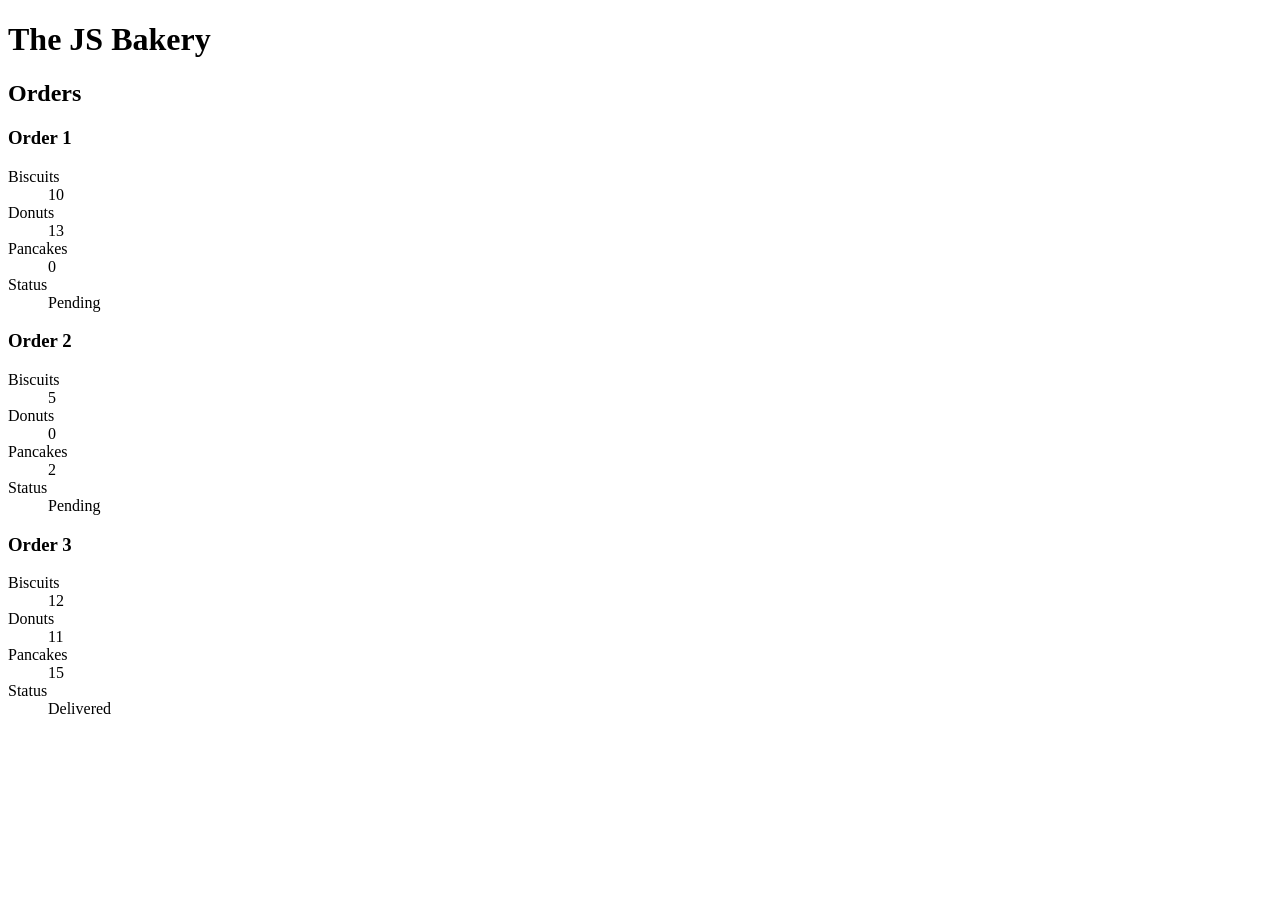
<file: IWA_11 Challenges Solutions/index.html>
<!-- index.html -->

<!DOCTYPE html>
<html lang="en">

<head>
    <meta charset="UTF-8">
    <meta http-equiv="X-UA-Compatible" content="IE=edge">
    <meta name="viewport" content="width=device-width, initial-scale=1.0">
    <title>The JS Bakery</title>
    <script src="./script.js" defer></script>
</head>

<body>
    <h1>The JS Bakery</h1>

    <h2>Orders</h2>

    <section>
        <h3>Order 1</h3>

        <dl 
            data-key="order1" 
            data-biscuits="10" 
            data-donuts="13" 
            data-pancakes="0" 
            data-delivered="false"
        >
            <div class="biscuits">
                <dt>Biscuits</dt>
                <dd class="count">Loading...</dd>
            </div>

            <div class="donuts">
                <dt>Donuts</dt>
                <dd class="count">Loading...</dd>
            </div>

            <div class="pancakes">
                <dt>Pancakes</dt>
                <dd class="count">Loading...</dd>
            </div>

            <div class="status">
                <dt>Status</dt>
                <dd>Loading...</dd>
            </div>
        </dl>

    </section>

    <section>
        <h3>Order 2</h3>

        <dl 
            data-key="order2" 
            data-biscuits="5" 
            data-donuts="0" 
            data-pancakes="2" 
            data-delivered="false"
        >
            <div class="biscuits">
                <dt>Biscuits</dt>
                <dd class="count">Loading...</dd>
            </div>

            <div class="donuts">
                <dt>Donuts</dt>
                <dd class="count">Loading...</dd>
            </div>

            <div class="pancakes">
                <dt>Pancakes</dt>
                <dd class="count">Loading...</dd>
            </div>

            <div class="status">
                <dt>Status</dt>
                <dd>Loading...</dd>
            </div>
        </dl>
    </section>


    <section>
        <h3>Order 3</h3>

        <dl 
            data-key="order3" 
            data-biscuits="12" 
            data-donuts="11" 
            data-pancakes="15" 
            data-delivered="true"
        >
            <div class="biscuits">
                <dt>Biscuits</dt>
                <dd class="count">Loading...</dd>
            </div>

            <div class="donuts">
                <dt>Donuts</dt>
                <dd class="count">Loading...</dd>
            </div>

            <div class="pancakes">
                <dt>Pancakes</dt>
                <dd class="count">Loading...</dd>
            </div>

            <div class="status">
                <dt>Status</dt>
                <dd>Loading...</dd>
            </div>
        </dl>
    </section>
</body>

</html>
</file>
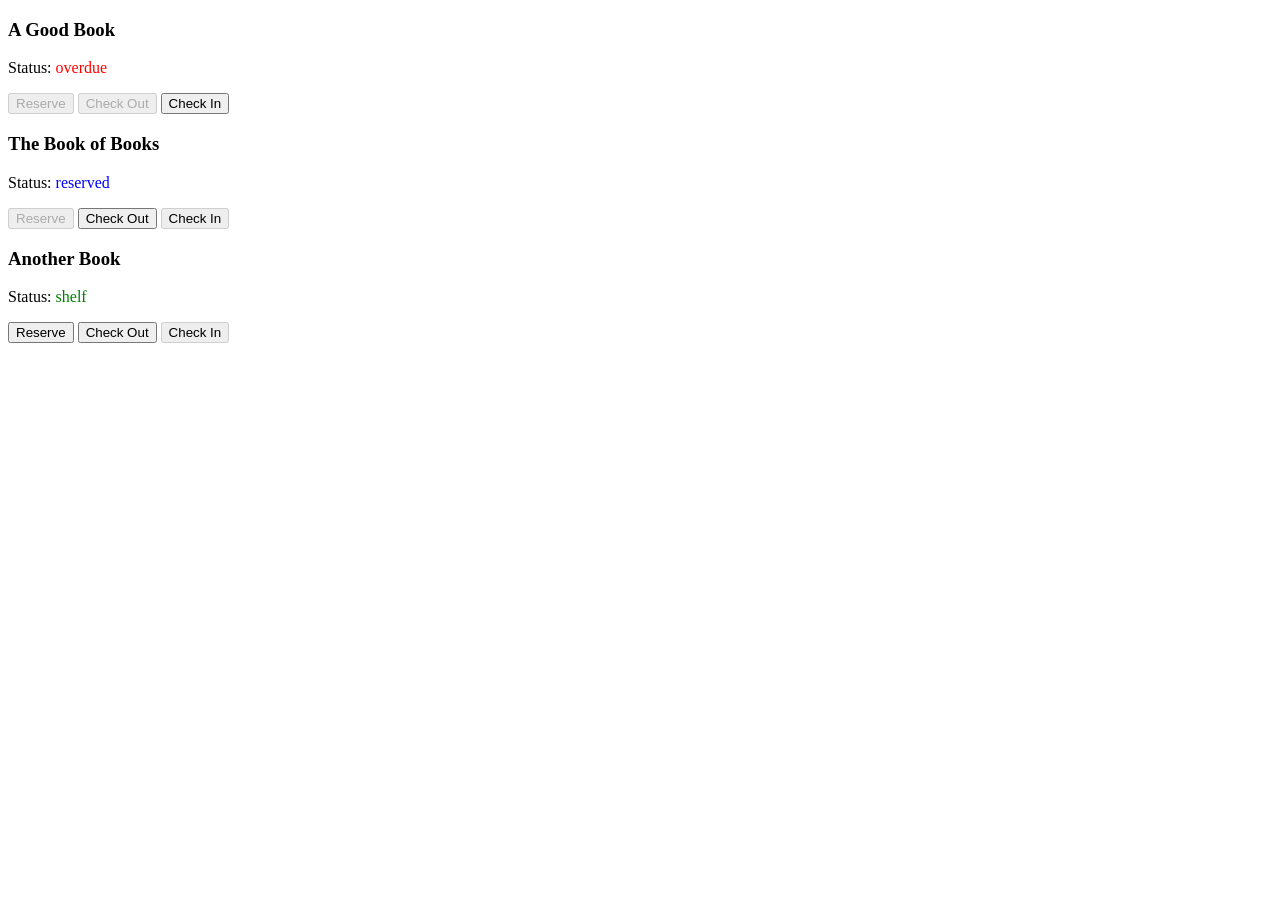
<file: IWA_12_Challenges Solutions/index.html>
<!-- index.html -->

<!DOCTYPE html>
<html lang="en">
  <head>
    <meta charset="UTF-8" />
    <meta http-equiv="X-UA-Compatible" content="IE=edge" />
    <meta name="viewport" content="width=device-width, initial-scale=1.0" />
    <title>LMS Pro</title>
    <script src="scripts.js" defer></script>
  </head>
  <body>
    <div id="book1">
      <h3>A Good Book</h3>
      <p>Status: <span class="status" style="color: purple">overdue</span></p>
      <button class="reserve">Reserve</button>
      <button class="checkout">Check Out</button>
      <button class="checkin" style="color: green">Check In</button>
    </div>

    <div id="book2">
      <h3>The Book of Books</h3>
      <p>Status: <span class="status" style="color: purple">reserved</span></p>
      <button class="reserve">Reserve</button>
      <button class="checkout">Check Out</button>
      <button class="checkin" style="color: green">Check In</button>
    </div>
    
    <div id="book3">
      <h3>Another Book</h3>
      <p>Status: <span class="status" style="color: purple">shelf</span></p>
      <button class="reserve">Reserve</button>
      <button class="checkout">Check Out</button>
      <button class="checkin" style="color: green">Check In</button>
    </div>
  </body>
</html>
</file>
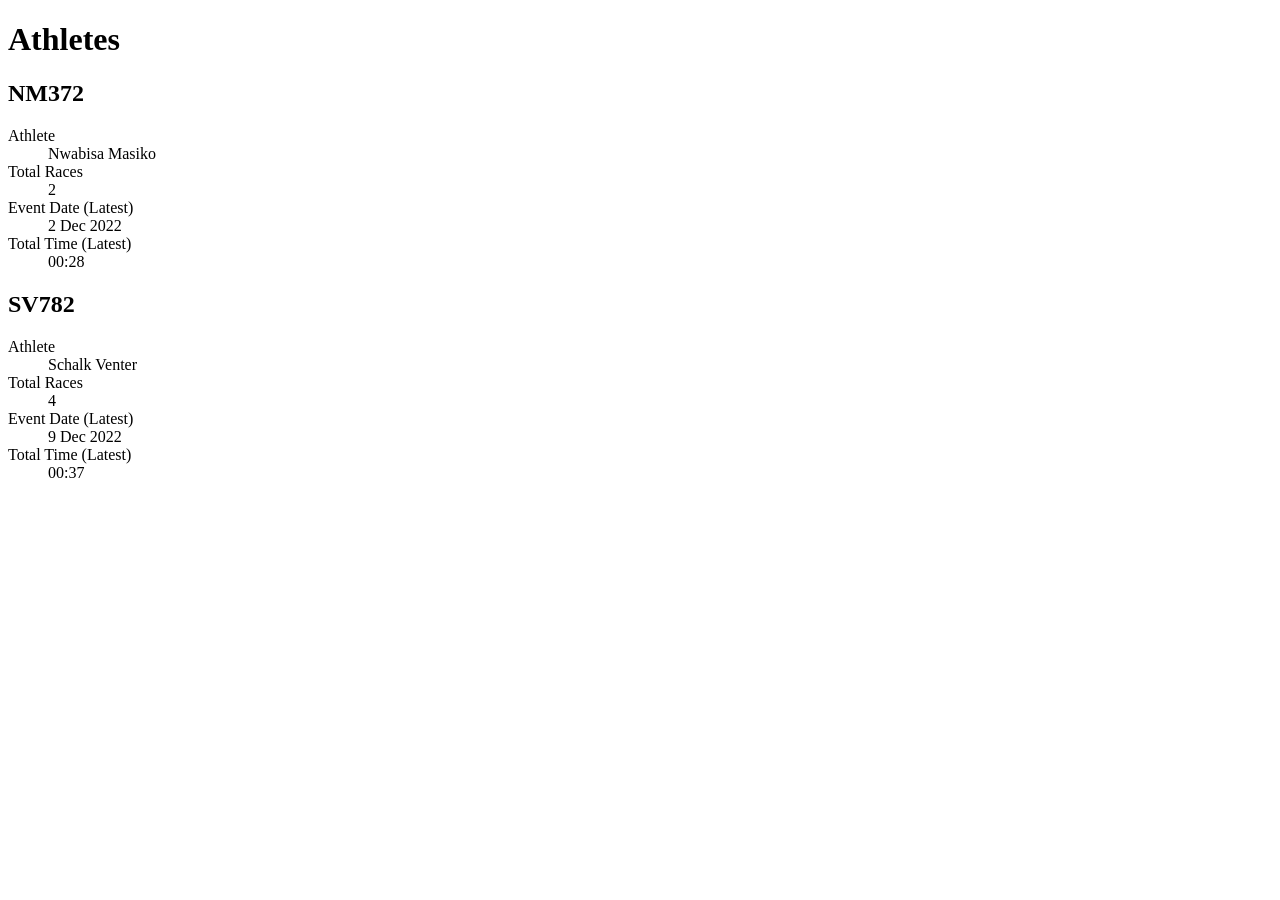
<file: IWA_16_Challenges Soultions/index.html>
<!DOCTYPE html>
<html lang="en">

<head>
  <meta charset="UTF-8">
  <meta http-equiv="X-UA-Compatible" content="IE=edge">
  <meta name="viewport" content="width=device-width, initial-scale=1.0">
  <title>Athletes</title>
  <script src="./Challenge1.js" defer type="module"></script>
</head>
  <body>
    <h1>Athletes</h1>

    <section data-athlete="NM372"></section>
    <section data-athlete="SV782"></section>
  </body>
</html>
</file>
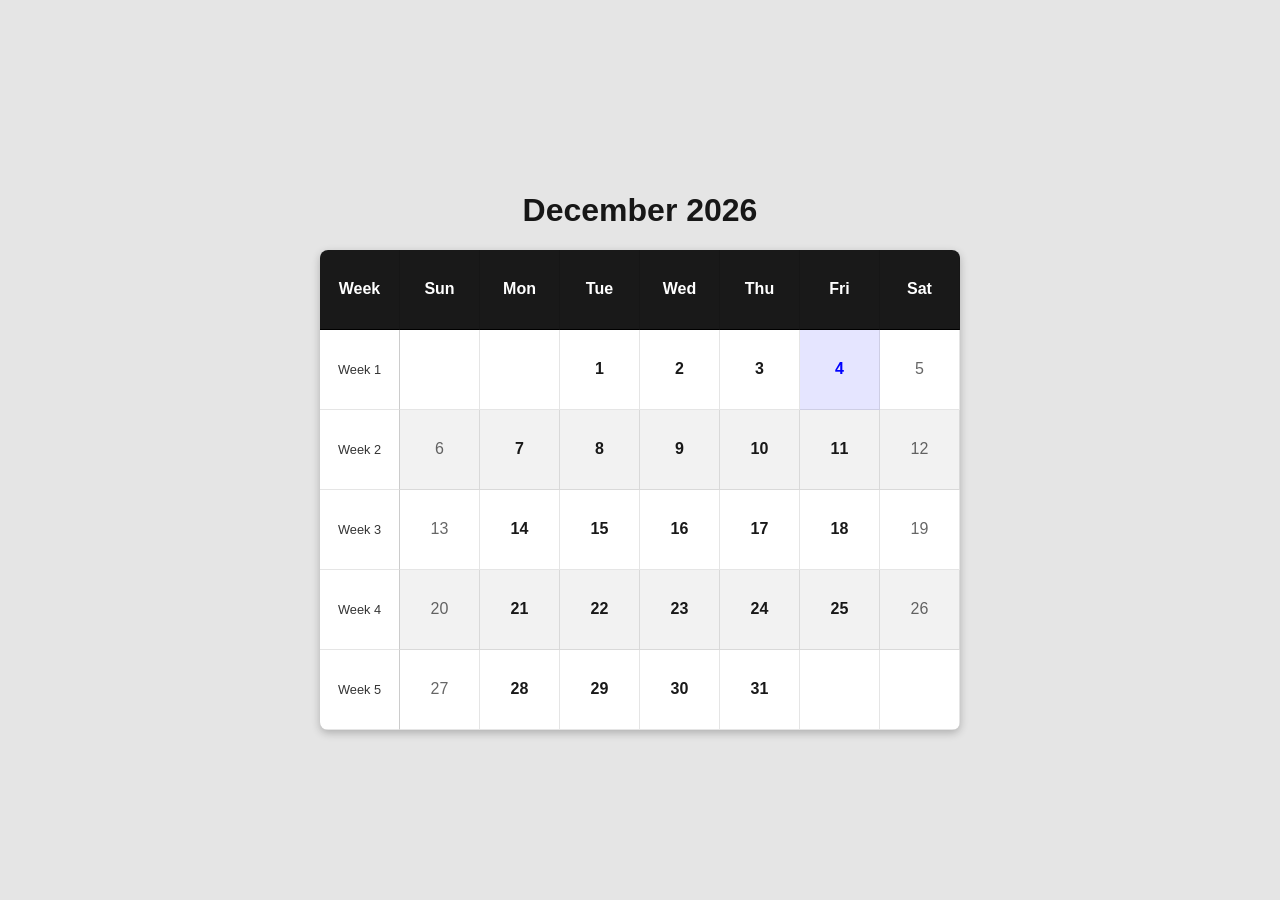
<file: IWA_17_Challenges Solutions/index.html>
<!-- index.html -->

<!DOCTYPE html>
<html lang="en">
    <head>
        <meta charset="UTF-8">
        <meta http-equiv="X-UA-Compatible" content="IE=edge">
        <meta name="viewport" content="width=device-width, initial-scale=1.0">
        <title>Calendar</title>
        <link rel="stylesheet" href="/IWA_17_Challenges Solutions/style.css">
        <script src="/IWA_17_Challenges Solutions/script.js" defer type="module"></script>
    </head>

    <body>
        <h1 data-title>Loading...</h1>

        <table class="table">
            <thead>
                <tr>
                    <th class="table__cell table__cell_heading">Week</th>
                    <th class="table__cell table__cell_heading">Sun</th>
                    <th class="table__cell table__cell_heading">Mon</th>
                    <th class="table__cell table__cell_heading">Tue</th>
                    <th class="table__cell table__cell_heading">Wed</th>
                    <th class="table__cell table__cell_heading">Thu</th>
                    <th class="table__cell table__cell_heading">Fri</th>
                    <th class="table__cell table__cell_heading">Sat</th>
                </tr>
            </thead>

            <tbody data-content></tbody>
        </table>
    </body>
</html>
</file>
<file: IWA_17_Challenges Solutions/style.css>
/* styles.css */

* {
    box-sizing: border-box;
  }
  
  body {
    margin: 0;
    display: flex;
    align-items: center;
    justify-content: center;
    min-height: 100vh;
    flex-direction: column;
    font-family: sans-serif;
    background: rgba(0, 0, 0, 0.1);
    color: rgba(0, 0, 0, 0.9);
  }
  
  .table {
    box-shadow: rgba(0, 0, 0, 0.24) 0px 3px 8px;
    white-space: nowrap;
    border-spacing: 0;
    border-radius: 8px;
    overflow: hidden;
    background: rgba(255, 255, 255, 1);
  }
  
  .table__cell {
    width: 5rem;
    height: 5rem;
    align-items: center;
    justify-content: center;
    border-collapse: collapse;
    border-right: 1px solid rgb(0, 0, 0, 0.1);
    border-bottom: 1px solid rgb(0, 0, 0, 0.1);
    text-align: center;
    font-weight: bold;
  }
  
  .table__cell_heading {
    border-bottom: 1px solid rgb(0, 0, 0, 1);
    background: rgba(0, 0, 0, 0.9);
    color: white;
  }
  
  .table__cell_today {
    color: blue;
    background: rgba(0, 0, 255, 0.1);
  }
  
  .table__cell_sidebar {
    color: rgba(0, 0, 0, 0.8);
    border-right: 1px solid rgb(0, 0, 0, 0.2);
    font-weight: normal;
    font-size: 0.8rem;
  }
  
  .table__cell_weekend {
    font-weight: normal;
    color: rgba(0, 0, 0, 0.6);
  }
  
  .table__cell_alternate {
    background: rgba(0, 0, 0, 0.05);
  }
</file>
